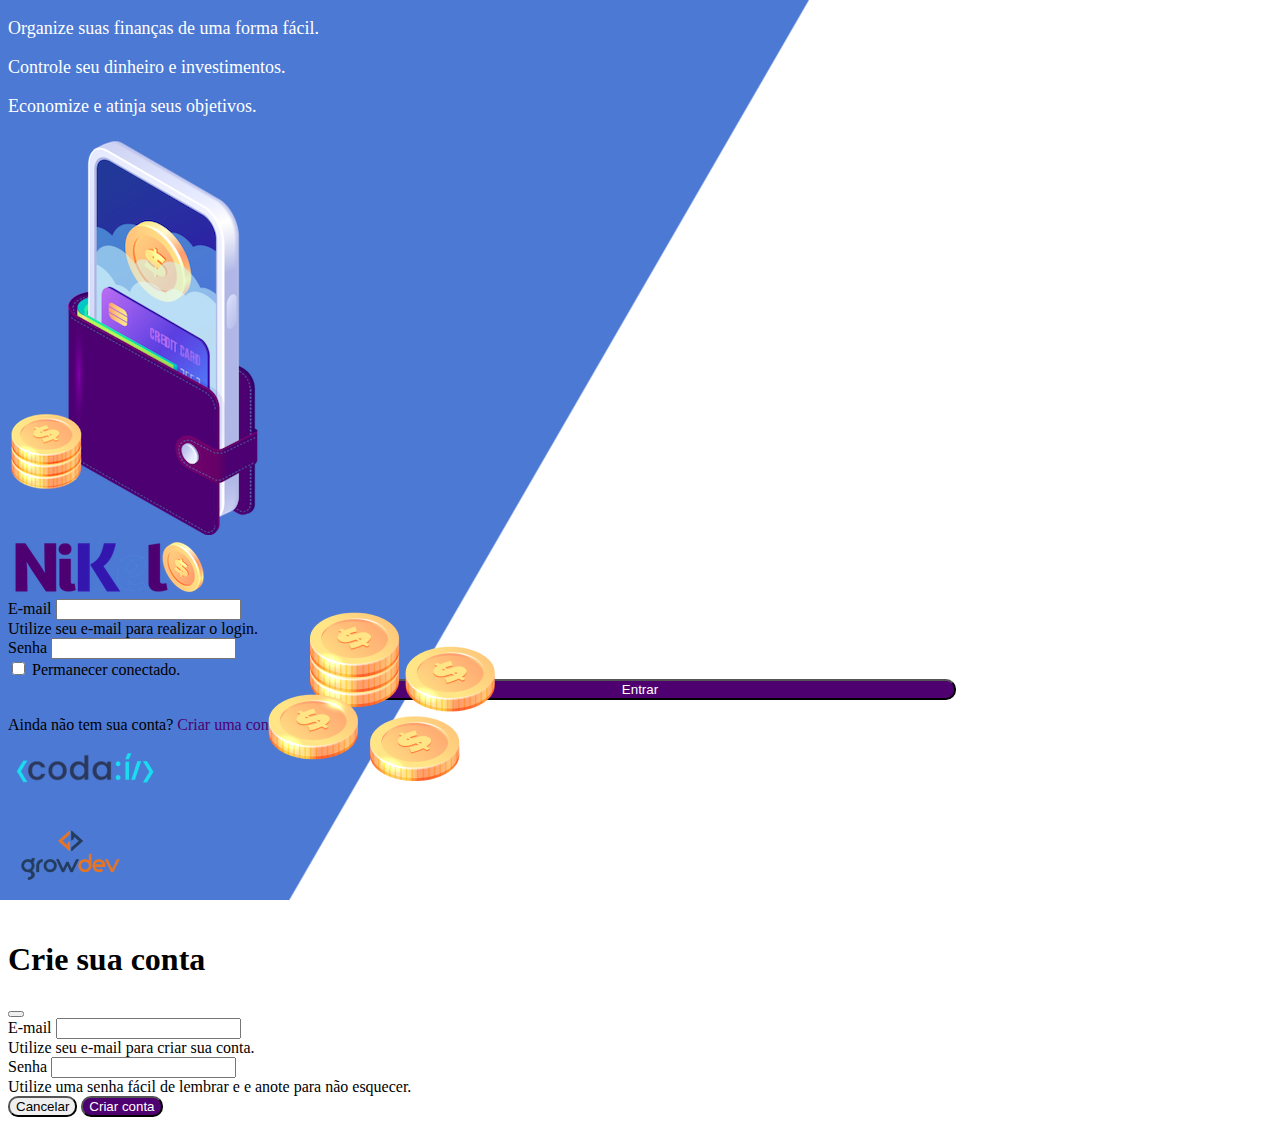
<file: public/index.html>
<!doctype html>
<html lang="pt-br">

<head>
    <meta charset="utf-8">
    <meta name="viewport" content="width=device-width, initial-scale=1">

    <title> Nikel </title>

    <link href="https://cdn.jsdelivr.net/npm/bootstrap@5.3.0-alpha1/dist/css/bootstrap.min.css" rel="stylesheet"
        integrity="sha384-GLhlTQ8iRABdZLl6O3oVMWSktQOp6b7In1Zl3/Jr59b6EGGoI1aFkw7cmDA6j6gD" crossorigin="anonymous">
    <link rel="stylesheet" href="./css/style.css">
</head>

<body id="login">
    <main>
        <div class="container">
            <div class="row vh-100 ">

                <div class="col  d-flex justify-content-center flex-column my-5"> <!-- Título e imagens -->
                    <div class="text-login">
                        <p> Organize suas finanças de uma forma fácil. </p>
                        <p> Controle seu dinheiro e investimentos. </p>
                        <p> Economize e atinja seus objetivos. </p>
                    </div>

                    <div class="text-center">
                        <img src="./assets/images/pocket.png" alt=" Image Pocket " class="img-fluid">
                        <img src="./assets/images/coins.png" alt=" Image Coins "
                            class="img-fluid d-none d-md-inline coins" srcset="">
                    </div>

                </div>

                <div class="col d-flex justify-content-center my-5 flex-column "> <!-- LOGIN -->
                    <div class="container">
                        <div class="row"> <!-- LOGO DO NIKEL -->
                            <div class="col">
                                <div class=" text-center mb-3 ">
                                    <img src="./assets/images/nikel-logo.png" class="img-fluid" alt=" Nikel Logo "
                                        srcset="">
                                </div>

                            </div>
                        </div>
                        <div class="row"> <!-- FORMULÁRIO -->
                            <div class="col">
                                <form id="login-form">
                                    <div class="mb-3">
                                        <label for="email-input" class="form-label"> E-mail </label>
                                        <input type="email" class="form-control" id="email-input"
                                            aria-describedby="emailHelp">
                                        <div id="emailHelp" class="form-text"> Utilize seu e-mail para realizar o login.
                                        </div>
                                    </div>
                                    <div class="mb-3">
                                        <label for="password-input" class="form-label"> Senha </label>
                                        <input type="password" class="form-control" id="password-input">
                                    </div>
                                    <div class="mb-3 form-check">
                                        <input type="checkbox" class="form-check-input" id="session-check">
                                        <label class="form-check-label" for="session-check"> Permanecer conectado. </label>
                                    </div>
                                    <button type="submit" class="btn button-login"> Entrar </button>
                                </form>
                            </div>
                        </div>
                        <div class="row"> <!-- CRIAR CONTA -->
                            <div class="col">
                                <p id="link-conta" class="text-center mt-2 form-text"> Ainda não tem sua conta? <span
                                        class="link-default" data-bs-toggle="modal" data-bs-target="#register-modal">
                                        Criar uma conta. </span> </p>
                            </div>
                        </div>

                        <div class="row"> <!-- LOGO CODAÍ -->
                            <div class="col">
                                <div class="text-center mt-5">
                                    <img src="./assets/images/codai-logo.png" alt=" Codai Logo" srcset="">
                                </div>
                            </div>
                        </div>

                        <div class="row"> <!-- LOGO GROWDEV -->
                            <div class="col">
                                <div class="text-center">
                                    <img src="./assets/images/growdev-logo.png" alt=" GrowDev Logo" srcset="">
                                </div>
                            </div>
                        </div>
                    </div>

                </div>

            </div>
        </div>

        <!-- Modal -->
        <div class="modal fade" id="register-modal" tabindex="-1" aria-labelledby="exampleModalLabel" aria-hidden="true">
            <div class="modal-dialog">
                <div class="modal-content">
                    <div class="modal-header">
                        <h1 class="modal-title fs-5" id="exampleModalLabel"> Crie sua conta </h1>
                        <button type="button" class="btn-close" data-bs-dismiss="modal" aria-label="Close"></button>
                    </div>
                    <form id="create-form"> <!-- FORMULÁRIO DA MODAL  -->
                        <div class="modal-body">
                            <div class="mb-3">
                                <label for="email-create-input" class="form-label"> E-mail </label>
                                <input type="email" class="form-control" id="email-create-input"
                                    aria-describedby="emailHelp" required>
                                <div id="emailHelp" class="form-text"> Utilize seu e-mail para criar sua conta.
                                </div>
                            </div>
                            <div class="mb-3">
                                <label for="password-create-input" class="form-label"> Senha </label>
                                <input type="password" class="form-control" id="password-create-input"required>
                                <div id="emailHelp" class="form-text"> Utilize uma senha fácil de lembrar e e anote para não esquecer.
                                </div>
                            </div>
                        </div>
                        <div class="modal-footer">
                            <button type="button" class="btn btn-secondary button-cancel" data-bs-dismiss="modal"> Cancelar </button>
                            <button type="submit" class="btn button-default"> Criar conta </button>
                        </div>
                    </form>
                </div>
            </div>
        </div>
    </main>

    <script src="https://cdn.jsdelivr.net/npm/bootstrap@5.3.0-alpha1/dist/js/bootstrap.bundle.min.js"
        integrity="sha384-w76AqPfDkMBDXo30jS1Sgez6pr3x5MlQ1ZAGC+nuZB+EYdgRZgiwxhTBTkF7CXvN"
        crossorigin="anonymous"></script>

    <script src="./js/index.js"></script>
</body>

</html>
</file>
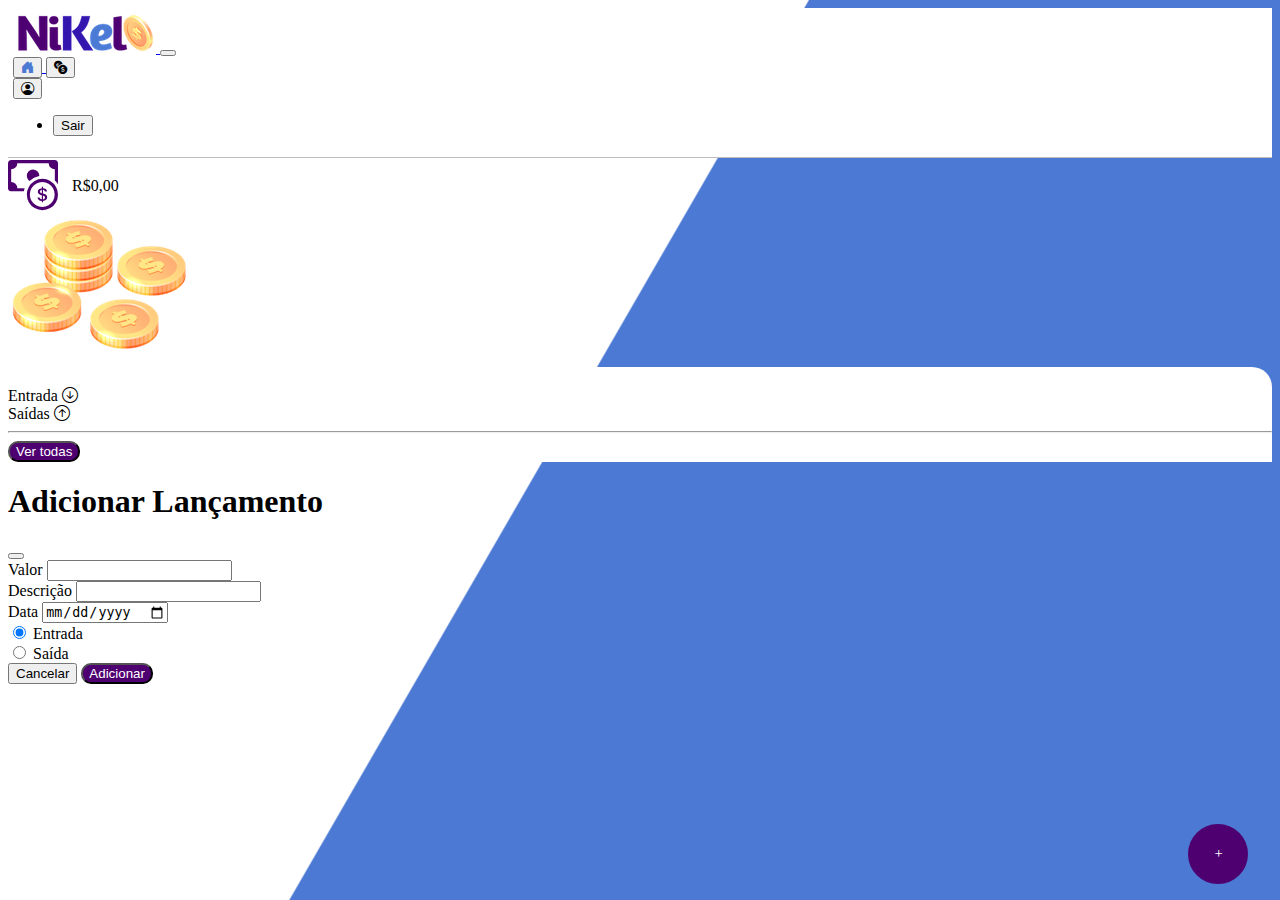
<file: public/home.html>
<!doctype html>
<html lang="pt-br">

<head>
  <meta charset="utf-8">
  <meta name="viewport" content="width=device-width, initial-scale=1">

  <title> Nikel - Home </title>

  <link href="https://cdn.jsdelivr.net/npm/bootstrap@5.3.0-alpha1/dist/css/bootstrap.min.css" rel="stylesheet"
    integrity="sha384-GLhlTQ8iRABdZLl6O3oVMWSktQOp6b7In1Zl3/Jr59b6EGGoI1aFkw7cmDA6j6gD" crossorigin="anonymous">

  <link rel="stylesheet" href="https://cdn.jsdelivr.net/npm/bootstrap-icons@1.10.3/font/bootstrap-icons.css">

  <link rel="stylesheet" href="./css/style.css">
</head>

<body id="app">

  <header>

    <nav class="navbar navbar-expand navbar-light bg-white"> <!-- NavBar -->
      <div class="container-fluid">
        <a class="navbar-brand" href="#">
          <img src="./assets/images/nikel-small-logo.png" alt=" Logo Nikel" srcset="" class="img-fluid">
        </a>
        <button class="navbar-toggler" type="button" data-bs-toggle="collapse" data-bs-target="#navbarSupportedContent"
          aria-controls="navbarSupportedContent" aria-expanded="false" aria-label="Toggle navigation">
          <span class="navbar-toggler-icon"></span>
        </button>
        <div class="collapse navbar-collapse justify-content-end" id="navbarSupportedContent">

          <div class=" d-flex menu "> <!-- Botões da NavBar -->
            <a href="home.html">
              <button class="btn" type="button">
                <i class="bi bi-house-door-fill color-secondary fs-4"></i>
              </button>
            </a>

            <a href="transactions.html">
              <button class="btn" type="button">
                <i class="bi bi-currency-exchange fs-4"></i>
              </button>
            </a>

            <div class="dropdown">
              <button class="btn" type="button" data-bs-toggle="dropdown" aria-expanded="false">
                <i class="bi bi-person-circle fs-4"></i>
              </button>
              <ul class="dropdown-menu logout">
                <li><button clbuttonss="dropdown-item" id="button-logout"> Sair </button></li>

              </ul>
            </div>
          </div>

        </div>
      </div>
    </nav>

  </header>
  <main> <!-- CONTEÚDO -->
    <div class="container-lg">

      <div class="row"> <!-- TOTAL -->
        <div class="col d-flex mt-4 justify-content-start align-items-center">
          <i class="bi bi-cash-coin color-primary icon-detail "></i>
          <span class="fs-2" id="total"> R$0,00 </span>
        </div>

        <div class="col d-flex mt-4 justify-content-end"> <!--  MOEDAS  -->
          <div id="total" class="text-center"> <img src="./assets/images/coins-small.png" alt=" Image Coins" srcset=""> </div>
        </div>


      </div>

      <div class="row"> <!-- ENTRADAS E SAÍDAS -->

        <div class="col-12 info shadow-lg">
          <div class="container">
            <div class="row">
              <div class="col-6"> <!-- ENTRADA -->
                <span class="fs-4"> Entrada <i class="bi bi-arrow-down-circle align-middle"></i> </span>
              </div>

              <div class="col-6"> <!-- SAÍDA -->
                <span class="fs-4"> Saídas <i class="bi bi-arrow-up-circle align-middle"></i> </span>
              </div>

              <div class="col-12 my-2">
                <hr>
              </div>
            </div>

            <div class="row">
              <div class="col-6">
                <div class="container p-0" id="cash-in-list">

                </div>
              </div>

              <div class="col-6">
                <div class="container p-0" id="cash-out-list">
                  
                </div>
              </div>

              <div class="col-12 mb-4">
                <button type="button" class="btn button-default" id="transactions-button"> Ver todas </button>
              </div>
            </div>
          </div>

        </div>

      </div>
      <button class="btn button-float" data-bs-toggle="modal" data-bs-target="#transaction-modal">
        <i class=" bi bi-plus "></i>
      </button>
    </div>
    <!-- modal -->
    <div class="modal fade" id="transaction-modal" tabindex="-1" aria-labelledby="exampleModalLabel" aria-hidden="true">
      <div class="modal-dialog">
        <div class="modal-content">
          <div class="modal-header">
            <h1 class="modal-title fs-5" id="exampleModalLabel"> Adicionar Lançamento </h1>
            <button type="button" class="btn-close" data-bs-dismiss="modal" aria-label="Close"></button>
          </div>
          <form id="transaction-form"> <!-- LANÇAMENTO DA MODAL  -->
            <div class="modal-body">
              <div class="mb-3">
                <label for="value-input" class="form-label"> Valor </label>
                <input type="number" step="any"  class="form-control" id="value-input" aria-describedby="emailHelp" required>
              </div>
              <div class="mb-3">
                <label for="description-input" class="form-label"> Descrição </label>
                <input type="text" class="form-control" id="description-input" required>
              </div>

              <div class="mb-3">
                <label for="date-input" class="form-label"> Data </label>
                <input type="date" class="form-control" id="date-input" required>
              </div>
              <div class="mb-3"> <!-- OPÇÃO DE ENTRADA OU SAÍDA -->
                <div class="form-check form-check-inline">
                  <input class="form-check-input" type="radio" name="type-input" id="inlineRadio1"
                    value="1" checked>
                  <label class="form-check-label" for="inlineRadio1"> Entrada </label>
                </div>
                <div class="form-check form-check-inline">
                  <input class="form-check-input" type="radio" name="type-input" id="inlineRadio2"
                    value="2">
                  <label class="form-check-label" for="inlineRadio2"> Saída </label>
                </div>
              </div>
            </div>
            <div class="modal-footer">
              <button type="button" class="btn btn-secondary buton-cancel" data-bs-dismiss="modal"> Cancelar </button>
              <button type="submit" class="btn button-default"> Adicionar </button>
            </div>
          </form>
        </div>
      </div>
    </div>

  </main>

  <script src="https://cdn.jsdelivr.net/npm/bootstrap@5.3.0-alpha1/dist/js/bootstrap.bundle.min.js"
    integrity="sha384-w76AqPfDkMBDXo30jS1Sgez6pr3x5MlQ1ZAGC+nuZB+EYdgRZgiwxhTBTkF7CXvN"
    crossorigin="anonymous"></script>

    <script src="./js/home.js"></script>
</body>

</html>
</file>
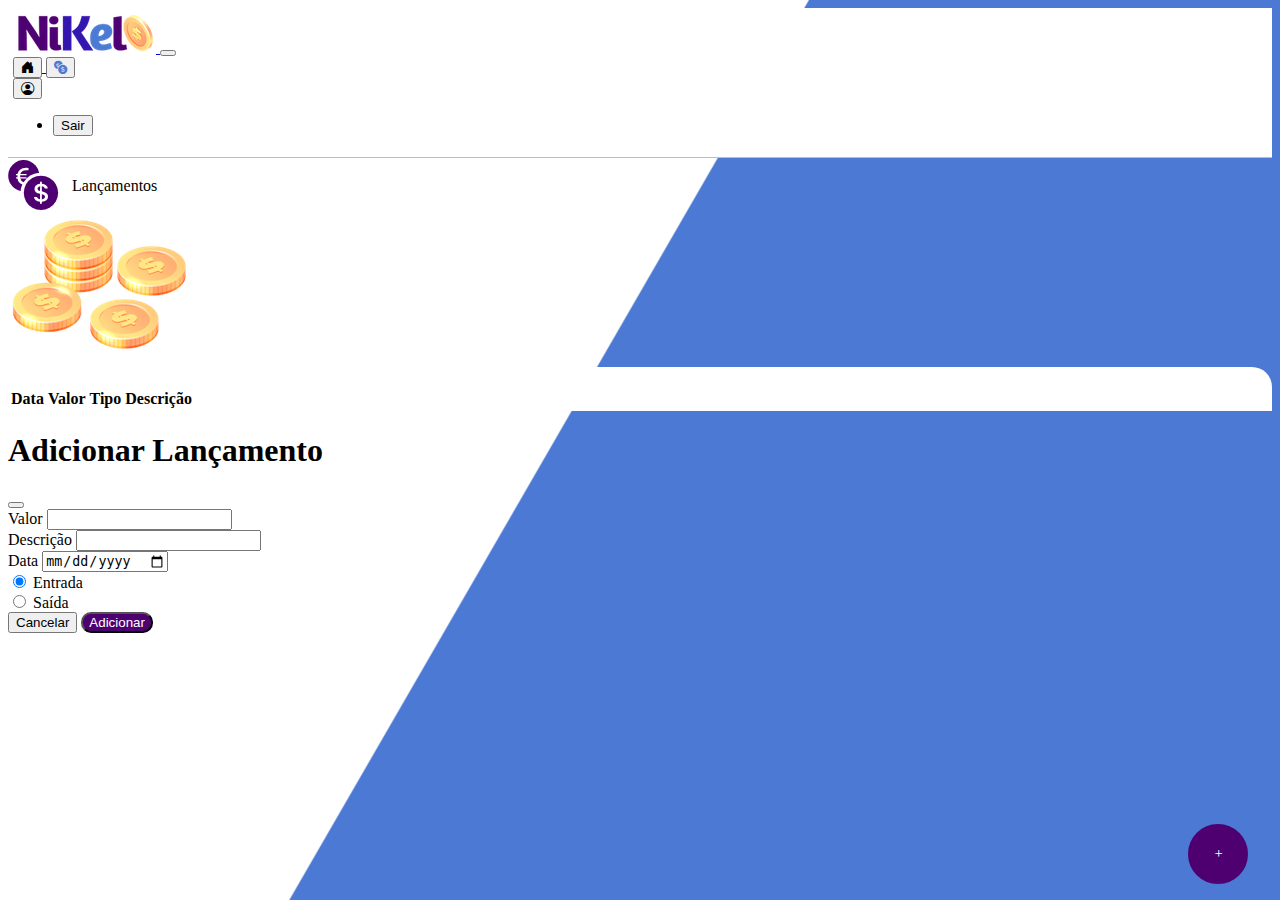
<file: public/transactions.html>
<!doctype html>
<html lang="pt-br">

<head>
  <meta charset="utf-8">
  <meta name="viewport" content="width=device-width, initial-scale=1">

  <title> Nikel - Lançamentos </title>

  <link href="https://cdn.jsdelivr.net/npm/bootstrap@5.3.0-alpha1/dist/css/bootstrap.min.css" rel="stylesheet"
    integrity="sha384-GLhlTQ8iRABdZLl6O3oVMWSktQOp6b7In1Zl3/Jr59b6EGGoI1aFkw7cmDA6j6gD" crossorigin="anonymous">

  <link rel="stylesheet" href="https://cdn.jsdelivr.net/npm/bootstrap-icons@1.10.3/font/bootstrap-icons.css">

  <link rel="stylesheet" href="./css/style.css">
</head>

<body id="app">

  <header>

    <nav class="navbar navbar-expand navbar-light bg-white"> <!-- NavBar -->
      <div class="container-fluid">
        <a class="navbar-brand" href="#">
          <img src="./assets/images/nikel-small-logo.png" alt=" Logo Nikel" srcset="" class="img-fluid">
        </a>
        <button class="navbar-toggler" type="button" data-bs-toggle="collapse" data-bs-target="#navbarSupportedContent"
          aria-controls="navbarSupportedContent" aria-expanded="false" aria-label="Toggle navigation">
          <span class="navbar-toggler-icon"></span>
        </button>
        <div class="collapse navbar-collapse justify-content-end" id="navbarSupportedContent">

          <div class=" d-flex menu"> <!-- Botões da NavBar -->
            <a href="home.html">
              <button class="btn" type="button">
                <i class="bi bi-house-door-fill  fs-4"></i>
              </button>
            </a>

            <a href="transactions.html">
              <button class="btn" type="button">
                <i class="bi bi-currency-exchange fs-4 color-secondary"></i>
              </button>
            </a>

            <div class="dropdown">
              <button class="btn" type="button" data-bs-toggle="dropdown" aria-expanded="false">
                <i class="bi bi-person-circle fs-4"></i>
              </button>
              <ul class="dropdown-menu logout">
                <li><button clbuttonss="dropdown-item" id="button-logout"> Sair </button></li>

              </ul>
            </div>
          </div>

        </div>
      </div>
    </nav>

  </header>
  <main> <!-- CONTEÚDO -->
    <div class="container-lg">

      <div class="row"> <!-- TOTAL -->
        <div class="col d-flex mt-4 justify-content-start align-items-center">
          <i class="bi bi-currency-exchange color-primary icon-detail"></i>
          <span class="fs-2"> Lançamentos </span>
        </div>

        <div class="col d-flex mt-4 justify-content-end"> <!--  MOEDAS  -->
          <div class="text-center"> <img src="./assets/images/coins-small.png" alt=" Image Coins" srcset=""> </div>
        </div>


      </div>

      <div class="row"> <!-- LANÇAMENTOS -->

        <div class="col-12 info shadow-lg">
          <div class="container">
            <div class="row">
              <div class="col"> <!-- QUADRO DE LANÇAMENTOS -->
                <table class="table">
                  <thead>
                    <tr>
                      <th scope="col"> Data </th>
                      <th scope="col"> Valor </th>
                      <th scope="col"> Tipo </th>
                      <th scope="col"> Descrição </th>
                    </tr>
                  </thead>
                  <tbody id="transactions-list">
                   
                  
                  </tbody>
                </table>
              </div>

              
            </div>
          </div>

        </div>

      </div>
      <button class="btn button-float" data-bs-toggle="modal" data-bs-target="#transaction-modal">
        <i class=" bi bi-plus "></i>
      </button>

    </div>

     <!-- modal -->
     <div class="modal fade" id="transaction-modal" tabindex="-1" aria-labelledby="exampleModalLabel" aria-hidden="true">
      <div class="modal-dialog">
        <div class="modal-content">
          <div class="modal-header">
            <h1 class="modal-title fs-5" id="exampleModalLabel"> Adicionar Lançamento </h1>
            <button type="button" class="btn-close" data-bs-dismiss="modal" aria-label="Close"></button>
          </div>
          <form id="transaction-form"> <!-- LANÇAMENTO DA MODAL  -->
            <div class="modal-body">
              <div class="mb-3">
                <label for="value-input" class="form-label"> Valor </label>
                <input type="number" step="any" class="form-control" id="value-input" aria-describedby="emailHelp">
              </div>
              <div class="mb-3">
                <label for="description-input" class="form-label"> Descrição </label>
                <input type="text" class="form-control" id="description-input">
              </div>

              <div class="mb-3">
                <label for="date-input" class="form-label"> Data </label>
                <input type="date" class="form-control" id="date-input">
              </div>
              <div class="mb-3"> <!-- OPÇÃO DE ENTRADA OU SAÍDA -->
                <div class="form-check form-check-inline">
                  <input class="form-check-input" type="radio" name="type-input" id="inlineRadio1"
                    value="1" checked>
                  <label class="form-check-label" for="inlineRadio1"> Entrada </label>
                </div>
                <div class="form-check form-check-inline">
                  <input class="form-check-input" type="radio" name="type-input" id="inlineRadio2"
                    value="2">
                  <label class="form-check-label" for="inlineRadio2"> Saída </label>
                </div>
              </div>
            </div>
            <div class="modal-footer">
              <button type="button" class="btn btn-secondary buton-cancel" data-bs-dismiss="modal"> Cancelar </button>
              <button type="submit" class="btn button-default"> Adicionar </button>
            </div>
          </form>
        </div>
      </div>
    </div>
  </main>

  <script src="https://cdn.jsdelivr.net/npm/bootstrap@5.3.0-alpha1/dist/js/bootstrap.bundle.min.js"
    integrity="sha384-w76AqPfDkMBDXo30jS1Sgez6pr3x5MlQ1ZAGC+nuZB+EYdgRZgiwxhTBTkF7CXvN"
    crossorigin="anonymous"></script>

    <script src="./js/transactions.js"></script>
</body>

</html>
</file>
<file: public/css/style.css>
#login {
    background: linear-gradient( 120deg, #4c79d3 44.9%, #ffffff 45%) no-repeat fixed;
}

#app {
    background: linear-gradient( 120deg, #ffffff 44.9%, #4c79d3 45%) no-repeat fixed;
}
.text-login {
    color: #ffffff;
    font-size: 18px;
    font-weight: 500;
}

header{
    border-bottom: 1px solid #bebcbc ;
    padding: 5px;
    background-color: #ffffff;
}

.color-primary { color: #4e0070;}

.color-secondary { color: #4c79d3;}

.icon-detail{
    font-size: 50px;
    margin-right: 10px;
    vertical-align: middle;
}

.coins{
    position: absolute;
    bottom: 100px;
}

.button-login {
     border-radius: 10px;
     background-color: #4e0070;
     color: #ffffff;
     width: 50%;
     margin: 0 25%;
}

.button-default{
    border-radius: 10px;
     background-color: #4e0070;
     color: #ffffff;
}

.button-cancel {
    border-radius: 10px;
}

.button-float{
    border-radius: 100%;
    height: 60px;
    width: 60px;
    padding: 0% !important;
    position: fixed;
    bottom: 1rem;
    right: 2rem;
    border: 2px solid #4e0070;
    background-color: #4e0070;
    color: #ffffff;
}

.button-float:hover{
    border: 2px solid #4e0070;
    background-color: #ffffff;
    color: #4c79d3;
}

.button-login:hover, .button-default:hover{
    background-color: #4c79d3;
    color: #ffffff;
}

.link-default{
    color: #4e0070;
    cursor: pointer;
}

.link-default:hover{
    color: #4c79d3;
}

.info{
    background-color: #ffffff;
    border-radius: 20px 20px 0px 0px;
    padding: 20px 0px 0px 0px;
}

.logout {
    min-width: 5rem !important;
}

.menu {
    margin-right: 20px;
}
</file>
